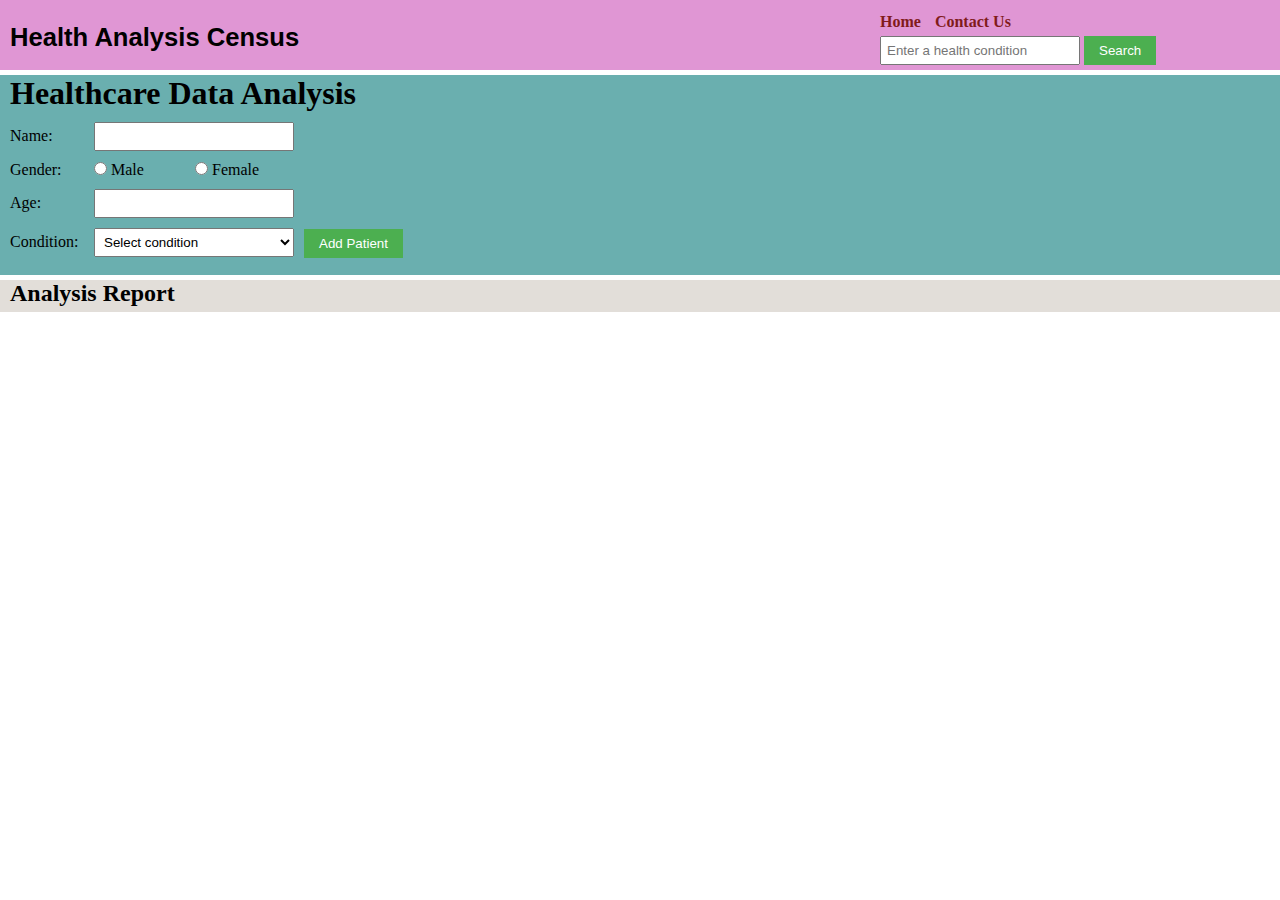
<file: index.html>
<!DOCTYPE html>
<html lang="en">

<head>
    <meta charset="UTF-8">
    <title>Health Analysis Data</title>
    <link rel="stylesheet" href="./health_analysis.css">
    <script src="./health_analysis.js" defer></script>
</head>

<body>
    <nav>
        <h1 id="site-name">Health Analysis Census</h1>
        <div id="menu">
            <ul>
                <li><a href="./index.html" id="home">Home </a></li>
                <li><a href="./health_contact.html" id="contact">Contact Us </a></li>
            </ul>
            <div id="search">
                <input type="text" id="conditionInput" placeholder="Enter a health condition">
                <button id="btnSearch">Search</button>
            </div>
        </div>
    </nav>
    <div class="home-container">
        <div class="analysisForm">
            <h1>Healthcare Data Analysis</h1>
            <div>
                <label for="name">Name:</label>
                <input type="text" id="name">
            </div>
            <div>
                <label>Gender:</label>
                <input type="radio" name="gender" id="male" value="Male">
                <label for="male">Male</label>
                <input type="radio" name="gender" id="female" value="Female">
                <label for="female">Female</label>
            </div>
            <div>
                <label for="age">Age:</label>
                <input type="number" id="age">
            </div>
            <div>
                <label for="condition">Condition:</label>
                <select id="condition">
                    <option value="">Select condition</option>
                    <option value="Diabetes">Diabetes</option>
                    <option value="Thyroid">Thyroid</option>
                    <option value="High Blood Pressure">High Blood Pressure</option>
                </select>
            </div>
            <button id="addPatient">Add Patient</button>
        </div>
        <div class="report-container">
            <h2>Analysis Report</h2>
            <div id="report"></div>
        </div>
        <div class="searchCondition">
            <div id="result"></div>
        </div>
    </div>
</body>

</html>
</file>
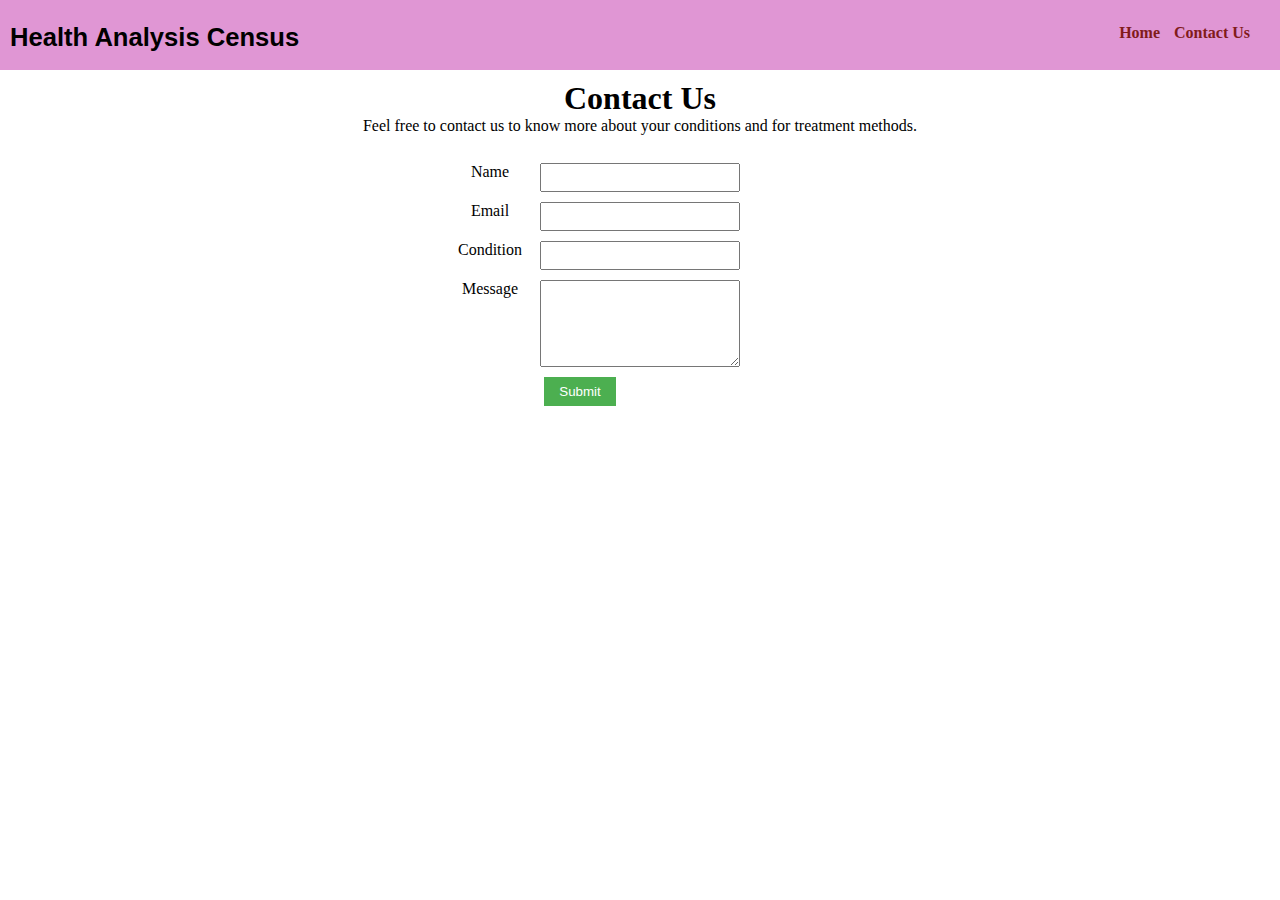
<file: health_contact.html>
<!DOCTYPE html>
<html lang="en">

<head>
    <meta charset="UTF-8">
    <title>Contact Us</title>
    <link rel="stylesheet" href="./health_analysis.css">
    <script src="./health_analysis.js" defer></script>
</head>

<body id="contact-us-body">
    <nav>
        <h1 id="site-name">Health Analysis Census</h1>
        <div id="menu" style="justify-content: right; padding-right: 20px;">
            <ul>
                <li><a href="./index.html" id="home">Home </a></li>
                <li><a href="./health_contact.html" id="contact">Contact Us </a></li>
            </ul>
        </div>
    </nav>
    <main id="contact-us-main">
        <h1>Contact Us</h1>
        <p>Feel free to contact us to know more about your conditions and for treatment methods.</p><br>

        <form id="contactForm">
            <div>
                <label for="name">Name</label>
                <input type="text" id="contactus-name" name="name" required>
            </div>
            <div>
                <label for="email">Email</label>
                <input type="email" id="contactus-email" name="email" required>
            </div>
            <div>
                <label for="condition">Condition</label>
                <input type="text" id="contactus-condition" name="condition" required>
            </div>
            <div>
                <label for="message">Message</label>
                <textarea id="contactus-message" name="message" rows="5" required></textarea>
            </div>
            <button type="submit" onclick="contactusthankyou()" id="contact-submit">Submit</button>
        </form>
    </main>
</body>

</html>
</file>
<file: health_analysis.css>
/* Basic CSS for the navigation bar */

* {
    margin: 0;
    padding: 0;
    box-sizing: border-box;
}

body {
    height: 100vh;
}

#site-name {
    font-family: 'Franklin Gothic Medium', 'Arial Narrow', Arial, sans-serif;
    font-size: 1.6rem;
    font-style: bold;
    padding-left: 10px;
    padding-top: 5px;
}

nav {
    display: flex;
    background-color: #e096d4;
    align-items: center;
    justify-content: space-between;
    height: 70px;
}

#menu {
    display: grid;
    width: 400px;
    justify-content: left;
    align-items: baseline;
    left: calc(100% - 400px);
    padding-bottom: 5px;
}

nav ul {
    list-style-type: none;
}

nav li {
    display: inline;
    margin-right: 10px;
}

#search {
    display: block;
    height: 22px;
    padding-top: 5px;
    justify-content: space-between;
}

nav a {
    text-decoration: none;
    color: #811b1b;
    font-weight: bold;
    border-radius: 5px;
}

.analysisForm {
    display: block;
    margin-top: 5px;
    padding-left: 10px;
    height: 200px;
    align-items: center;
    background-color: rgb(106, 175, 175);
}

.analysisForm label {
    display: inline-block;
    width: 80px;
    margin-top: 10px;
}

.analysisForm input {
    margin-top: 10px;
}

.analysisForm select {
    margin-top: 10px;
}

#addPatient {
    margin-top: 8px;
    margin-left: 294px;
    transform: translateY(-36px);
}

input[type="text"],
input[type="number"],
input[type="email"],
select,
textarea {
    width: 200px;
    padding: 5px;
}

button {
    padding: 7px 15px;
    background-color: #4CAF50;
    color: white;
    border: none;
    cursor: pointer;
}

.report-container {
    display: block;
    margin-top: 5px;
    padding-left: 10px;
    padding-bottom: 5px;
    background-color: rgb(226, 222, 217);

}

#contact-us-main {
    position: relative;
    align-items: center;
    text-align: center;
    justify-content: left;
    padding: 10px 10px;
}

#contactForm {
    position: absolute;
    display: block;
    width: 400px;
    left: calc(50% - 200px);
}

#contactForm div {
    margin-top: 10px;
    display: flex;
}

#contactForm div label {
    width: 100px;
}

#contact-submit {
    margin-top: 10px;
    transform: translateX(-60px);
}

.searchCondition {
    padding-left: 10px;
    padding-top: 5px;
}
</file>
